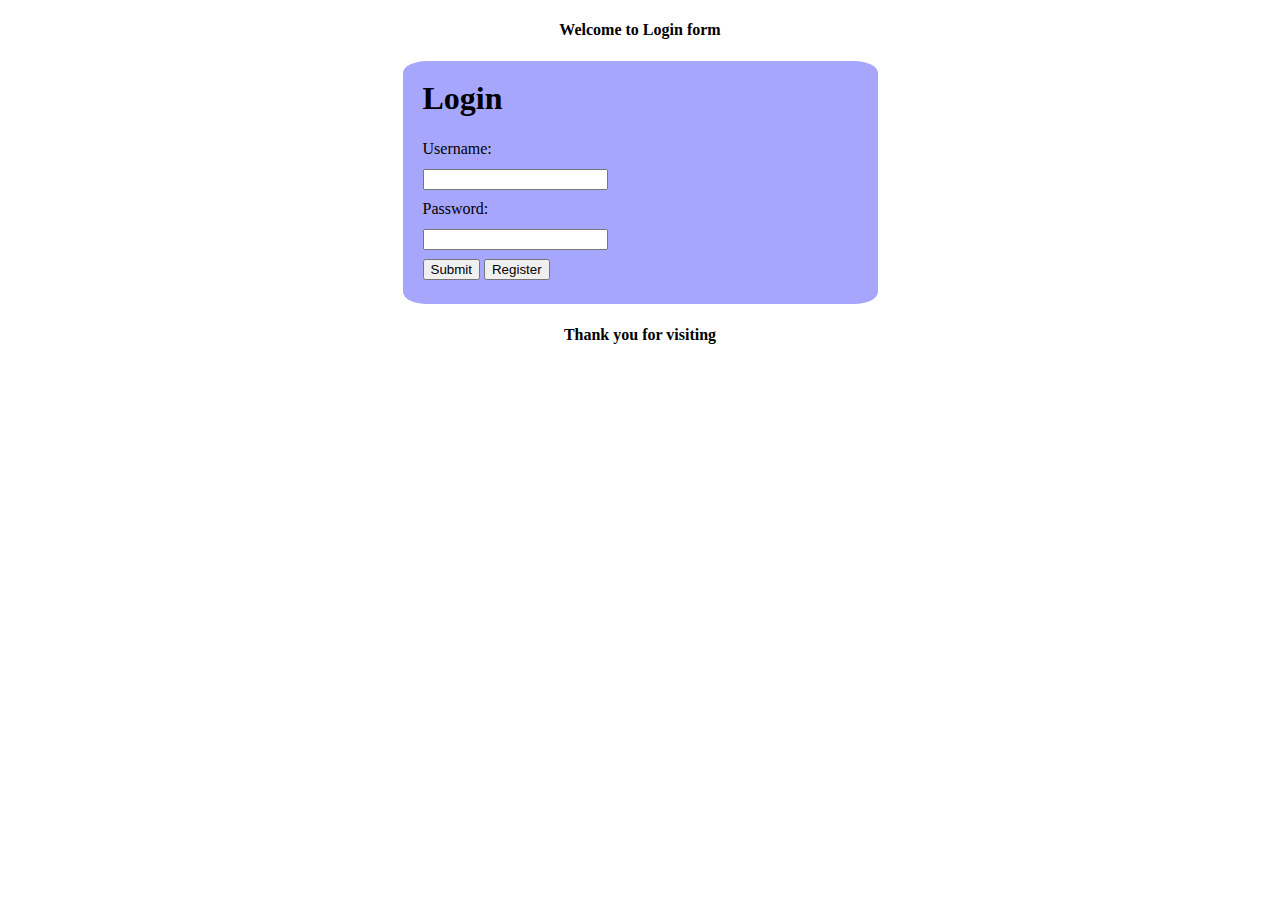
<file: index.html>
<!DOCTYPE html>
<html lang="en">

<head>
    <meta charset="UTF-8">
    <meta http-equiv="X-UA-Compatible" content="IE=edge">
    <meta name="viewport" content="width=device-width, initial-scale=1.0">
    <title>Document</title>
    <link rel="stylesheet" href="./style.css">
</head>

<body>

    <div class="header">
        <h4>Welcome to Login form </h4>
    </div>

    <div class="login">
        <h1>Login</h1>
        <form action="./success.html">
            <label for="fname">Username:</label><br>
            <input type="text" id="fname" name="fname" required><br>
            <label for="lname">Password:</label><br>
            <input type="text" id="lname" name="lname" required><br>
            <button type="submit">Submit</button>
            <button type="submit" formaction="./register.html">Register</button>

        </form>
    </div>
    <div class="footer">
        <h4>Thank you for visiting </h4>
    </div>
</body>

</html>
</file>
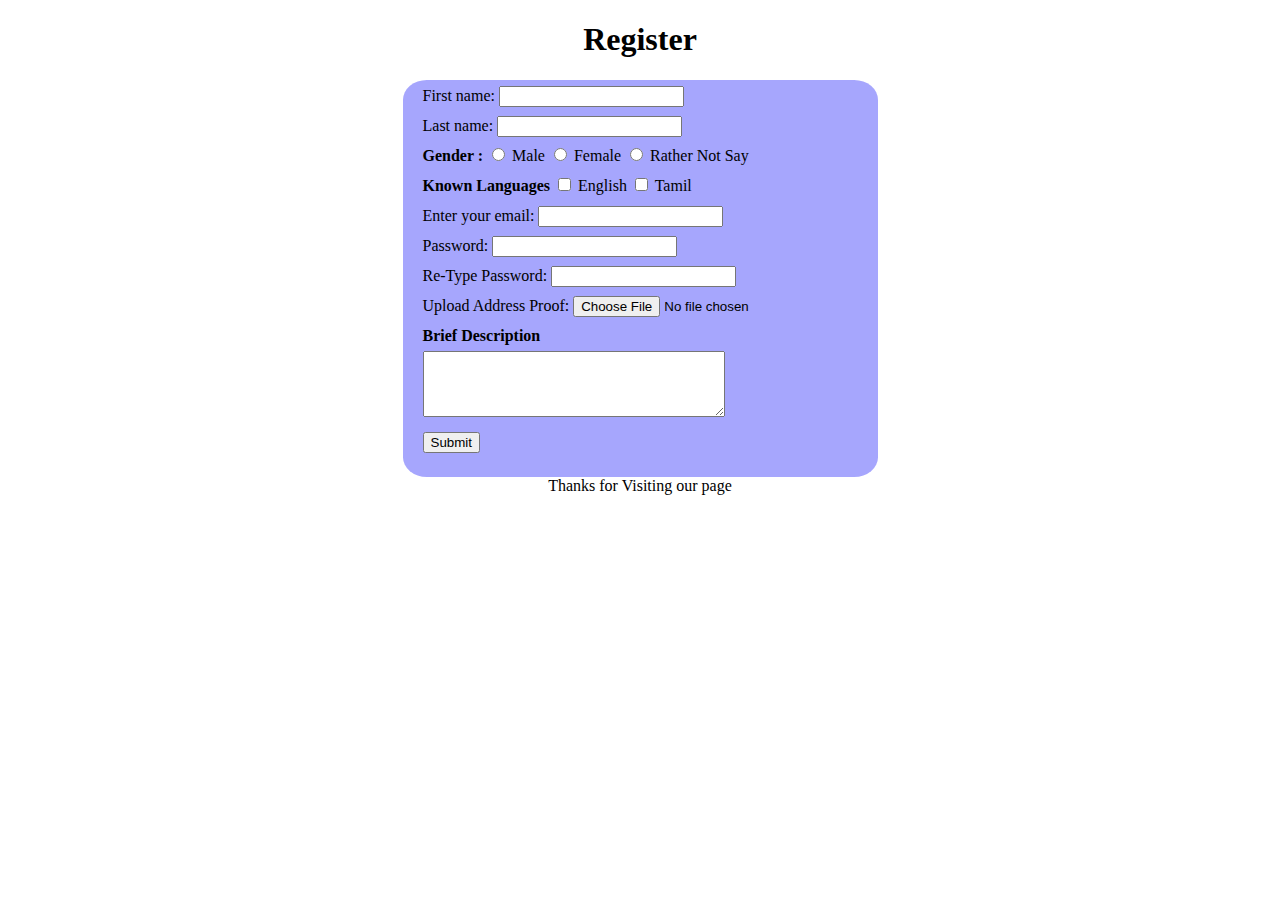
<file: register.html>
<!DOCTYPE html>
<html lang="en">

<head>
    <meta charset="UTF-8">
    <meta http-equiv="X-UA-Compatible" content="IE=edge">
    <meta name="viewport" content="width=device-width, initial-scale=1.0">
    <link rel="stylesheet" href="./style.css">
    <title>Document</title>
</head>

<body>
    <div class="header">
        <h1>Register</h1>
    </div>
    <div class="register">

        <form>

            <!-- text button -->
            <div class="name">
                <label for="fname">First name:</label>
                <input type="text" id="fname" name="fname" required><br>
                <label for="lname">Last name:</label>
                <input type="text" id="lname" name="lname" required><br>


                <!-- Radio Button -->
                <b><span>Gender : </span></b>
                <input type="radio" id="html" name="fav_language" value="male" required> 
                <label for="html">Male</label>
                <input type="radio" id="css" name="fav_language" value="female" required>
                <label for="css">Female</label>
                <input type="radio" id="javascript" name="fav_language" value="rather_not_say">
                <label for="javascript">Rather Not Say</label>
                <br>

                <span><b>Known Languages </b> </span>
                <!-- Check Box -->
                <input type="checkbox" id="vehicle1" name="vehicle1" value="english"  >
                <label for="vehicle1"> English</label>
                <input type="checkbox" id="vehicle2" name="vehicle2" value="tamil"  >
                <label for="vehicle2">Tamil</label><br>



                <!-- e-mail address -->
                <label for="email">Enter your email:</label>
                <input type="email" id="email" name="email" required> 
                <br>


                <!-- Password -->
                <label for="pwd">Password:</label>
                <input type="password" id="pwd1" name="pwd1" required>
                <br>
                <label for="pwd">Re-Type Password:</label>
                <input type="password" id="pwd2" name="pwd2" required>

                <!-- File import -->
                <br>
                <label for="myfile">Upload Address Proof:</label>
                <input type="file" id="myfile" name="myfile" required>



                <!-- text-area -->
                <br>
                <span class="profile">Brief Description</span><br>
                <textarea id="textarea" name="txtarea" rows="4" cols="35">
                    </textarea><br>

                <button type="submit">Submit</button>
            </div>

        </form>
    </div>
<div class="footer">
    Thanks for Visiting our page
</div>

</body>

</html>
</file>
<file: style.css>
.login,.register{
    background-color: rgba(0, 0, 250, .35);
    max-width: 50vh;
    margin: auto;
    padding: 1px 5px 20px 20px;
    border-radius: 5%;
    line-height: 30px;
}

.name{
    line-height: 30px;
}

.profile{

    font-weight: bold;

}

.footer,.header{
    text-align: center;

}
</file>
